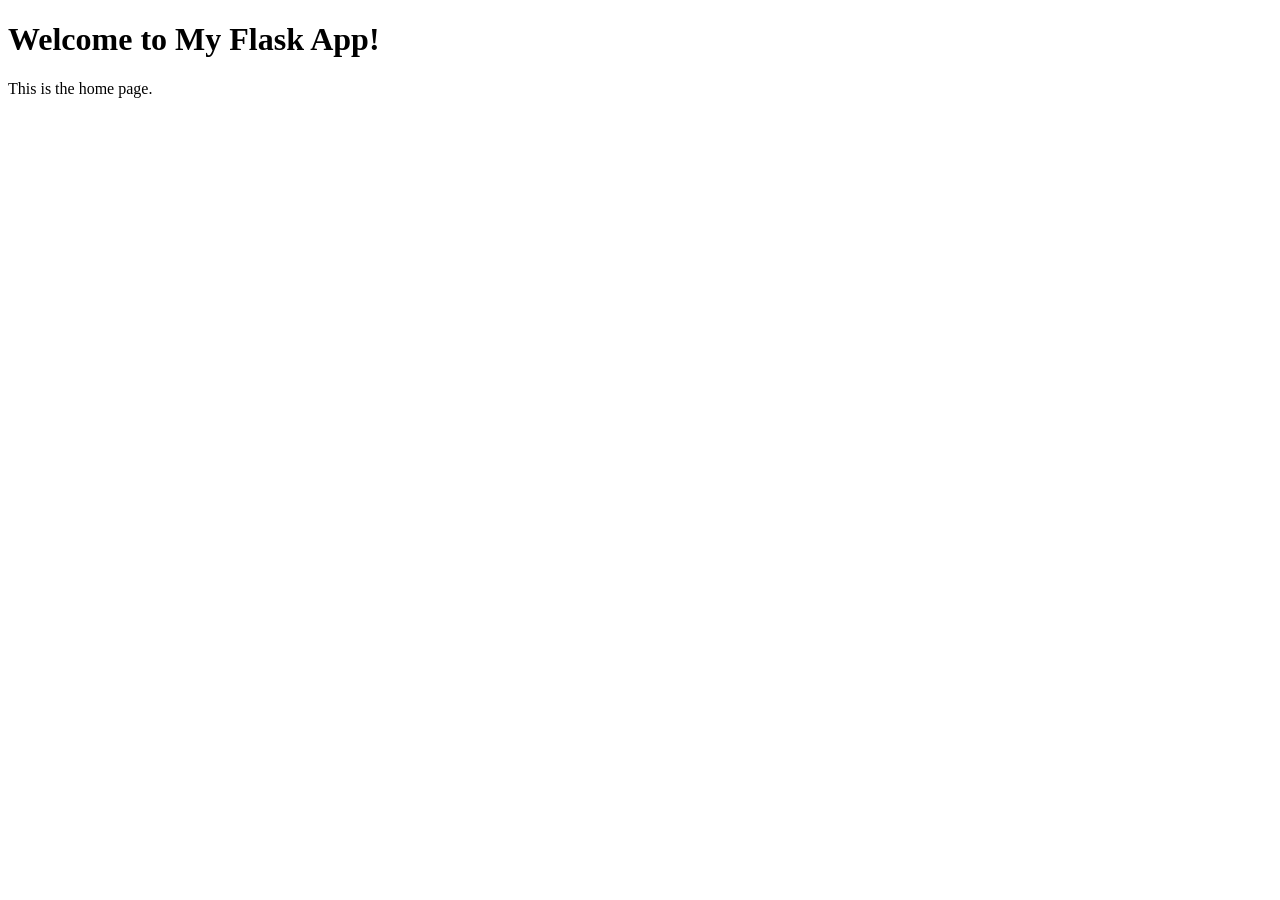
<file: my-flask-app/app/templates/index.html>
<!DOCTYPE html>
<html lang="en">
<head>
    <meta charset="UTF-8">
    <meta name="viewport" content="width=device-width, initial-scale=1.0">
    <title>My Flask App</title>
</head>
<body>
    <h1>Welcome to My Flask App!</h1>
    <p>This is the home page.</p>
</body>
</html>
</file>
